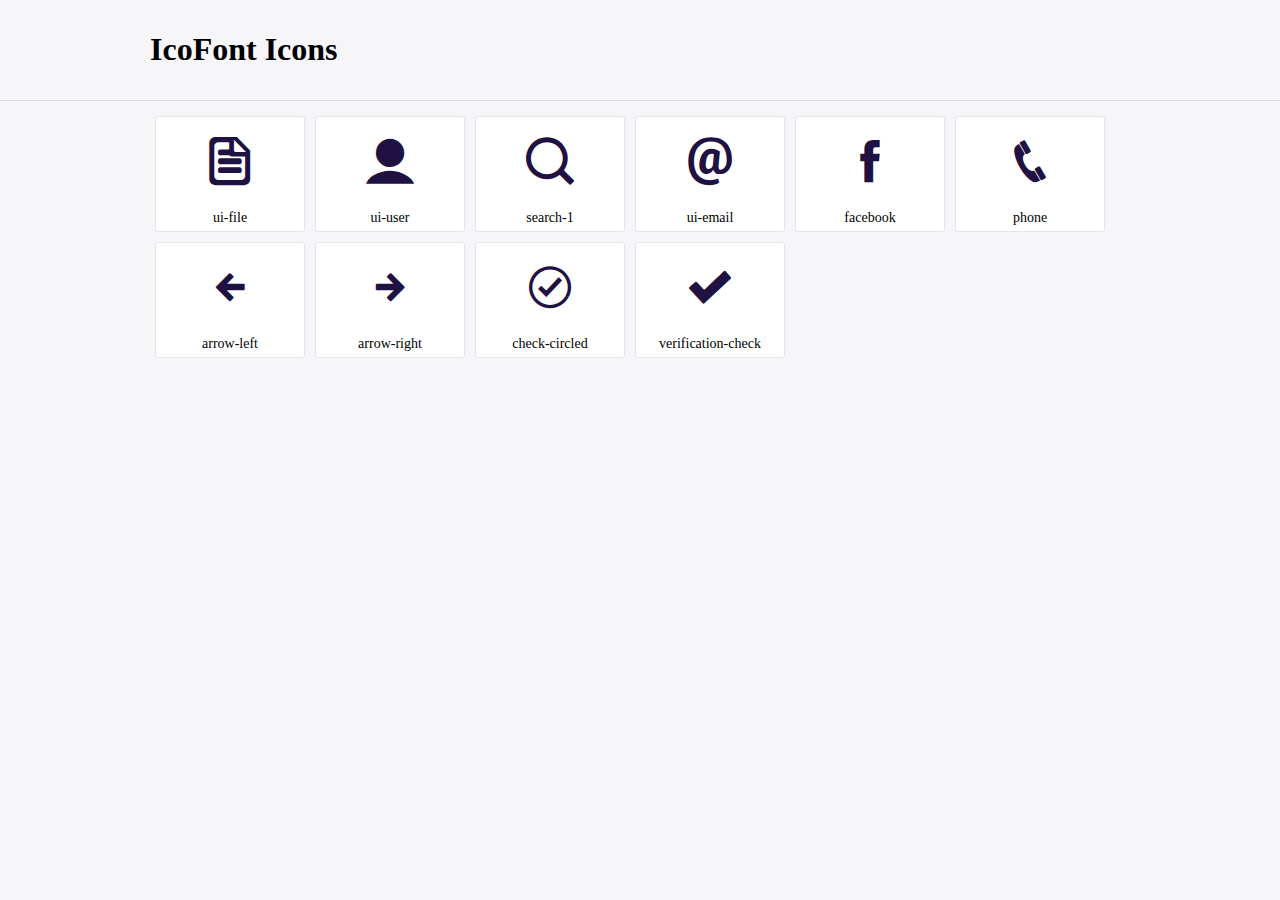
<file: assets/icofont/demo.html>
<!DOCTYPE html>
	<html>
	<head>
		<meta charset="utf-8">
		<title>Examples | IcoFont</title>
		<link rel="stylesheet" type="text/css" href="./icofont.min.css">
		<style type="text/css">
			body {
				margin: 0;
				padding: 0;
				background: #F6F6F9;
			}
			.header {
				border-bottom: 1px solid #DCDCE1;
				padding: 10px 0;
				margin-bottom: 10px;
			}
			.container {
				width: 980px;
				margin: 0 auto;
			}
			.ico-title {
				font-size: 2em;
			}
			.iconlist {
				margin: 0;
				padding: 0;
				list-style: none;
				text-align: center;
				width: 100%;
				display: flex;
				flex-wrap: wrap;
				flex-direction: row;
			}
			.iconlist li {
				position: relative;
				margin: 5px;
				width: 150px;
				cursor: pointer;
			}
			.iconlist li .icon-holder {
				position: relative;
				text-align: center;
				border-radius: 3px;
				overflow: hidden;
				padding-bottom: 5px;
				background: #ffffff;
				border: 1px solid #E4E5EA;
				transition: all 0.2s linear 0s;
			}
			.iconlist li .icon-holder:hover {
				background: #00C3DA;
				color: #ffffff;
			}
			.iconlist li .icon-holder:hover .icon i {
				color: #ffffff;
			}
			.iconlist li .icon-holder .icon {
				padding: 20px;
				text-align: center;
			}
			.iconlist li .icon-holder .icon i {
				font-size: 3em;
				color: #1F1142;
			}
			.iconlist li .icon-holder span {
				font-size: 14px;
				display: block;
				margin-top: 5px;
				border-radius: 3px;
			}
		</style>
	</head>
	<body>
	<div class="header">
		<div class="container">
			<h1 class="ico-title"> IcoFont Icons </h1>
		</div>
	</div>
	<div class="container">
		<ul class="iconlist">
		
		<li>
			<div class="icon-holder">
				<div class="icon"> 
					<i class="icofont-ui-file"></i>
				</div> 
				<span> ui-file </span>
				
			</div>
		</li>
		
		<li>
			<div class="icon-holder">
				<div class="icon"> 
					<i class="icofont-ui-user"></i>
				</div> 
				<span> ui-user </span>
				
			</div>
		</li>
		
		<li>
			<div class="icon-holder">
				<div class="icon"> 
					<i class="icofont-search-1"></i>
				</div> 
				<span> search-1 </span>
				
			</div>
		</li>
		
		<li>
			<div class="icon-holder">
				<div class="icon"> 
					<i class="icofont-ui-email"></i>
				</div> 
				<span> ui-email </span>
				
			</div>
		</li>
		
		<li>
			<div class="icon-holder">
				<div class="icon"> 
					<i class="icofont-facebook"></i>
				</div> 
				<span> facebook </span>
				
			</div>
		</li>
		
		<li>
			<div class="icon-holder">
				<div class="icon"> 
					<i class="icofont-phone"></i>
				</div> 
				<span> phone </span>
				
			</div>
		</li>
		
		<li>
			<div class="icon-holder">
				<div class="icon"> 
					<i class="icofont-arrow-left"></i>
				</div> 
				<span> arrow-left </span>
				
			</div>
		</li>
		
		<li>
			<div class="icon-holder">
				<div class="icon"> 
					<i class="icofont-arrow-right"></i>
				</div> 
				<span> arrow-right </span>
				
			</div>
		</li>
		
		<li>
			<div class="icon-holder">
				<div class="icon"> 
					<i class="icofont-check-circled"></i>
				</div> 
				<span> check-circled </span>
				
			</div>
		</li>
		
		<li>
			<div class="icon-holder">
				<div class="icon"> 
					<i class="icofont-verification-check"></i>
				</div> 
				<span> verification-check </span>
				
			</div>
		</li>
		
		</ul>
	</div>	
	</body>
	</html>
</file>
